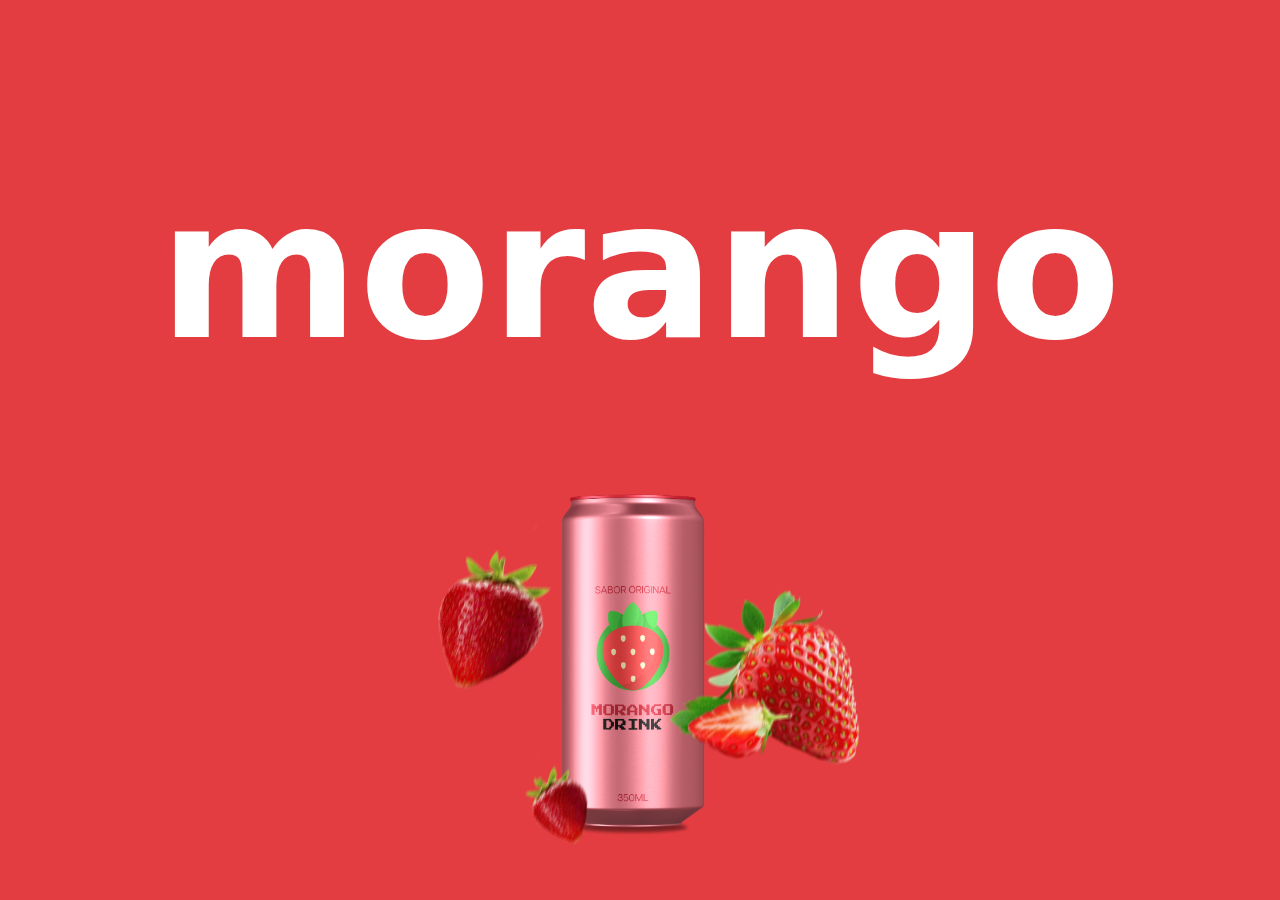
<file: animado/index.html>
<!DOCTYPE html>
<html lang="en">
<head>
    <meta charset="UTF-8">
    <meta name="viewport" content="width=device-width, initial-scale=1.0">
    <title>BEBIBUM</title>
    <link rel="stylesheet" href="./style.css">
</head>
<body>
    <main>
        <section class="item active" style="--background:#e43d41;">
            <h2 class="title">morango</h2>
            <img src="./Projeto/Morango-refrigerante-foregroundBlur.png" alt="" class="fruta">
            <img src="./Projeto/Morango-refrigerante.png" alt="" class="refri">
        </section>
        <section class="item">
            <h2 class="title">abacate</h2>
            <img src="./Projeto/Abacate-refrigerante-foregroundBlur.png" alt="" class="fruta">
            <img src="./Projeto/Abacate-refrigerante.png" alt="" class="refri" >
        </section>
        <section class="item hidden">
            <h2 class="title">laranja</h2>
            <img src="./Projeto/Laranja-refrigerante-foregroundBlur.png" alt="" class="fruta">
            <img src="./Projeto/Laranja-refrigerante.png" alt="" class="refri">
        </section>
        <div>
            <button> < </button>
            <button> > </button>
        </div>
    </main>
    <script src="./scripst.js"></script>
</body>
</html>
</file>
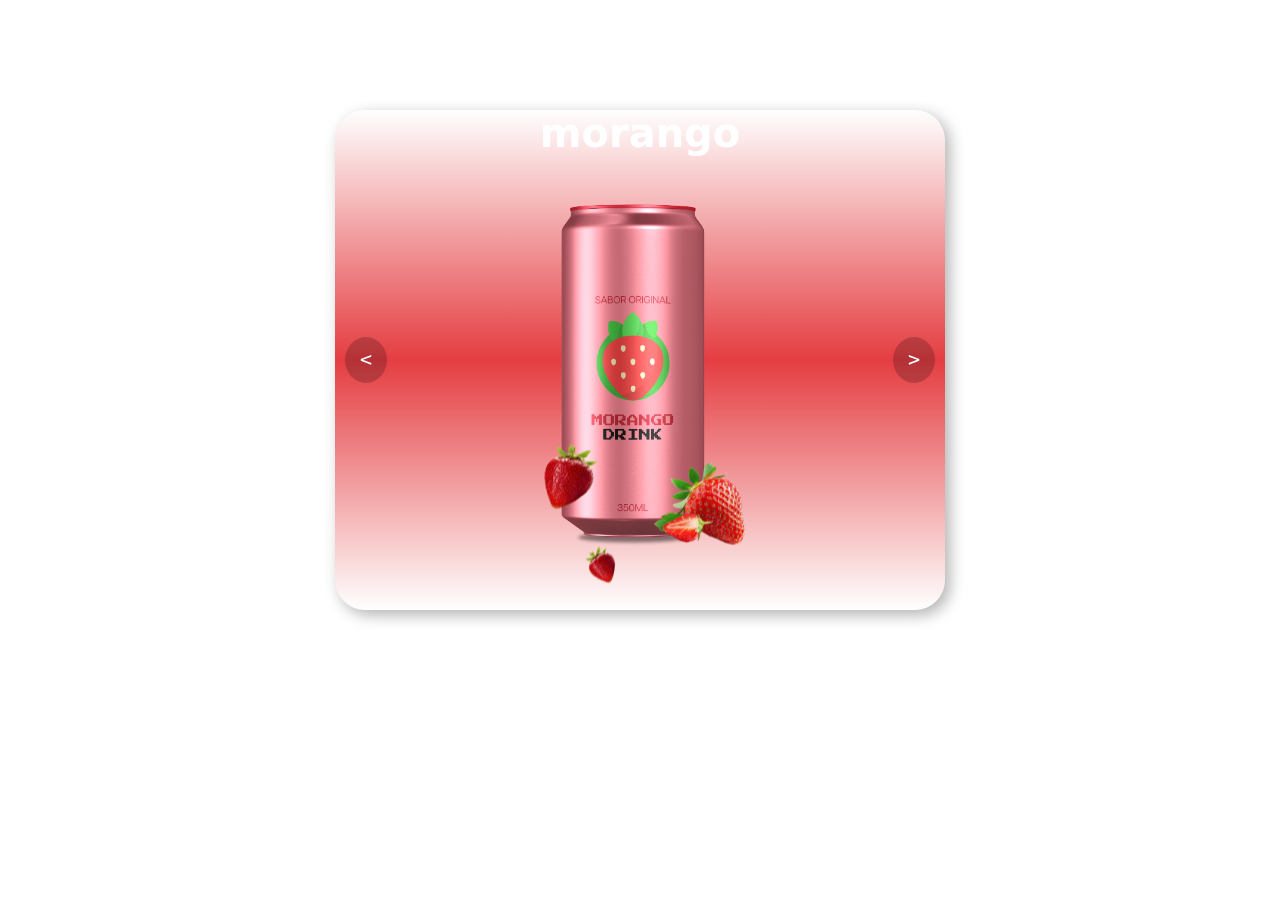
<file: bebibum/index.html>
<!DOCTYPE html>
<html lang="pt-br">

<head>
    <meta charset="UTF-8">
    <meta name="viewport" content="width=device-width, initial-scale=1.0">
    <title>BEBIBUM</title>
    <link rel="stylesheet" href="./style.css">
</head>

<body>
    <svg class="decor-line" viewBox="0 0 1000 300" preserveAspectRatio="none" xmlns="http://www.w3.org/2000/svg">
            <path d="
                M 0 150
                C 250 50, 350 250, 500 150
                C 650 50, 750 250, 1000 150
                " fill="none" 
                stroke="rgba(255,255,255,0.9)" 
                stroke-width="7" />
        </svg>
         <svg class="decor-line-2" viewBox="0 0 1000 300" preserveAspectRatio="none" xmlns="http://www.w3.org/2000/svg">
            <path d="
                M 0 150
                C 250 50, 350 250, 500 150
                C 650 50, 750 250, 1000 150
                " fill="none" 
                stroke="rgba(255,255,255,0.9)" 
                stroke-width="7" />
        </svg>
    <header>
        <h1>BEBIBUM</h1>
    </header>
    
    <main>

        <section class="container-itens">


            <section class="item active" style="--background:#e43d41;">
                <h2 class="title">morango</h2>
                <img src="./Projeto/Morango-refrigerante-foregroundBlur.png" alt="" class="fruta">
                <img src="./Projeto/Morango-refrigerante.png" alt="" class="refri">
            </section>
            <section class="item" style="--background:#41e43d;">
                <h2 class="title">abacate</h2>
                <img src="./Projeto/Abacate-refrigerante-foregroundBlur.png" alt="" class="fruta">
                <img src="./Projeto/Abacate-refrigerante.png" alt="" class="refri">
            </section>
            <section class="item" style="--background:#e49a3d;">
                <h2 class="title">laranja</h2>
                <img src="./Projeto/Laranja-refrigerante-foregroundBlur.png" alt="" class="fruta">
                <img src="./Projeto/Laranja-refrigerante.png" alt="" class="refri">
            </section>
            <div>
                <button id="prev">
                    < </button>
                        <button id="next"> > </button>
            </div>
        </section>


        
        
        
    </main>
    <script src="./scripst.js"></script>
</body>

</html>
</file>
<file: animado/style.css>
.item {
    display: none;
    width: 100%;
    height: 100%;
    position: absolute;
    top: 0%;
    left: 0%;
    overflow: hidden;
    background-color: var(--background);
}

.item.active {
    display: block;
    
}

.item .title{
    font-size: 12rem;
    color: white;
    font-family: system-ui, -apple-system, BlinkMacSystemFont, 'Segoe UI', Roboto, Oxygen, Ubuntu, Cantarell, 'Open Sans', 'Helvetica Neue', sans-serif;
    font-weight: bold;
    text-align: center;
}


.item .fruta{
    position: absolute;
    bottom: 0%;
    left: 50%;
    transform: translateX(-50%);
    width: 60%;
    animation: float 3s ease-in-out infinite;
    z-index: 3;
}

.item .refri{
    position: absolute;
    bottom: 0%;
    left: 50%;
    transform: translateX(-50%);
    width: 400px;
    z-index: 2;
}


#prev,  #next{
    position: absolute;
    top: 50%;
    transform: translateY(-50%);
    font-size: x-large;
    color: white;
    border: none;
    background-color: rgba(0, 0, 0, 0.205);
    cursor: pointer;
    user-select: none;
    z-index: 5;
    border-radius: 50%;
    font-family: monospace;
}

#prev{
    left: 10px;
    padding: 10px 15px 12px 15px;
}

#next{
    right: 10px;
    padding: 10px 15px 12px 15px;
}
</file>
<file: bebibum/style.css>
*, body, html{
    margin: 0;
    padding: 0;
    box-sizing: border-box;

}
body{
    width: 100%;
    height:auto;
    display: flex;
    flex-direction: column;
    justify-content: center;
    align-items: center;
    background:linear-gradient(298deg , var(--bg-atual), var(--bg-atual)); 
    position: relative;
    

}

header{
    width: 100%;
    height: 80px;
     background:linear-gradient(90deg , var(--bg-atual),rgba(0, 0, 0, 0), var(--bg-atual)); 
    backdrop-filter: blur(0px);
    
    color: white;
    text-align: center;
    display: flex;
    align-items: center;
    justify-content: center;
}

.decor-line {
  position: fixed;
  top: 0;

  left: 50;
  width: 150%; 
  
  pointer-events: none;
  z-index: 0;
  transform-origin: top left;
  transform: rotate(90deg);
}

.decor-line-2 {
  position: fixed;
  top: 0px;
  right: 0px;
  
  width: 150%; 
  
  pointer-events: none;
  z-index: 0;
  
  transform: rotate(-35deg) translateY(50%);
}


main{
    border-radius: 70px 70px 0px 0px;
    width: 100%;
    gap: 50px;
    display: flex;
    flex-direction: column;
    justify-content: center;
    align-items: center;
    background:linear-gradient(90deg , var(--bg-atual),rgba(0, 0, 0, 0), var(--bg-atual)); 
    backdrop-filter: blur(0px);
    padding: 30px;
    color: white;
    font-family: system-ui, -apple-system, BlinkMacSystemFont, 'Segoe UI', Roboto, Oxygen, Ubuntu, Cantarell, 'Open Sans', 'Helvetica Neue', sans-serif;
    font-weight: bold;
    text-align: center;
    flex: 1;
}



.container-itens {
    border-radius: 30px;
    width: 50%;
    height: 500px;
    position: relative;
    overflow: hidden;
    box-shadow: 5px 5px 15px rgba(0, 0, 0, 0.3);
}
.item {
    display: none;
    width: 100%;
    height: 100%;
    position: absolute;
    top: 0%;
    left: 0%;
    overflow: hidden;
    background:linear-gradient( rgba(0, 0, 0, 0) ,var(--background), rgba(0, 0, 0, 0));
}

.item.active {
    display: block;
    
}
h1{
    font-size: 2rem;
    color: white;
    font-family: system-ui, -apple-system, BlinkMacSystemFont, 'Segoe UI', Roboto, Oxygen, Ubuntu, Cantarell, 'Open Sans', 'Helvetica Neue', sans-serif;
    font-weight: bold;
    text-align: center;
    margin: 0;
    padding: 0;
}


.item .title{
    font-size: 40px;
    color: white;
    font-family: system-ui, -apple-system, BlinkMacSystemFont, 'Segoe UI', Roboto, Oxygen, Ubuntu, Cantarell, 'Open Sans', 'Helvetica Neue', sans-serif;
    font-weight: bold;
    text-align: center;
}


.item .fruta{
    position: absolute;
    bottom: 0%;
    left: 50%;
    transform: translateX(-50%);
    width: 60%;
    animation: float 3s ease-in-out infinite;
    z-index: 3;
}

.item .refri{
    position: absolute;
    bottom: 0%;
    left: 50%;
    transform: translateX(-50%);
    width: 400px;
    z-index: 2;
}


#prev,  #next{
    position: absolute;
    top: 50%;
    transform: translateY(-50%);
    font-size: x-large;
    color: white;
    border: none;
    background-color: rgba(0, 0, 0, 0.205);
    cursor: pointer;
    user-select: none;
    z-index: 5;
    border-radius: 50%;
    font-family: monospace;
}

#prev{
    left: 10px;
    padding: 10px 15px 12px 15px;
}

#next{
    right: 10px;
    padding: 10px 15px 12px 15px;
}

@keyframes toActive {
    from {
        top: 100%;
        opacity: 0;
        transition: all 0.9s ease-in-out;        
    }
    to {
        top: 0%;
        opacity: 1;
        transition: all 0.9s ease-in-out;   
        
    }
}

@keyframes toActiveFruta{
    from{
        left: 100%;
        opacity: 0;
        transform: scale(0.8);
        transition: all 0.9s ease-in-out;   
    }
    to {
        left: 40%;
        opacity: 1;
        transform: scale(1);
        transition: all 0.9s ease-in-out;   
    }
}
.item.active img.fruta {
    animation: toActive 0.9s ease-in-out 1;
}

.item.active .title {
    animation: toActive 0.9s ease-in-out 1;
}

.item.active img.refri {
    animation: toActiveFruta 0.9s ease-in-out 1;
}

.blur-info{
    background-color: aqua;
}
</file>
